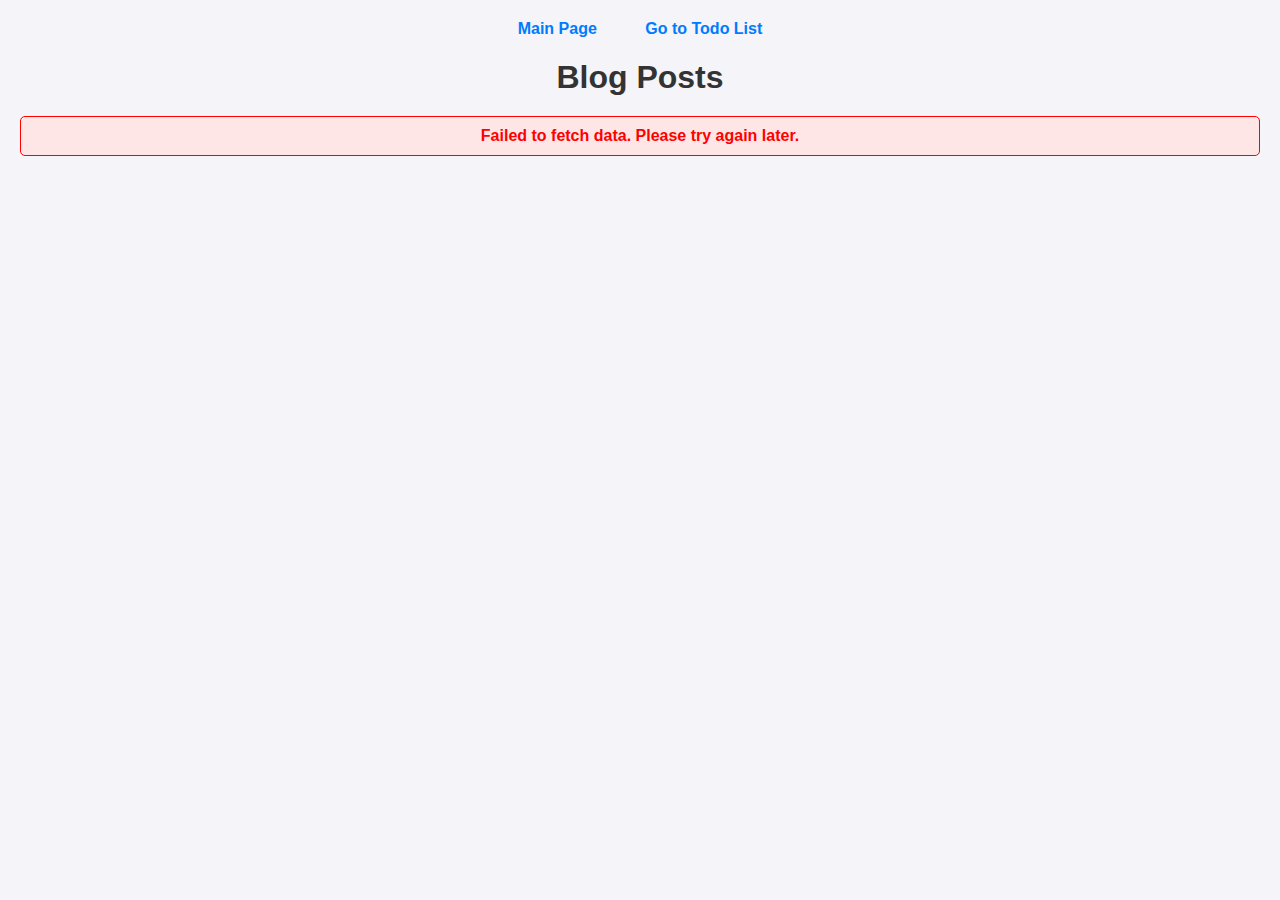
<file: Fetch-API/index.html>
<!DOCTYPE html>
<html>
<head>
    <title>Blog Posts</title>
    <link rel="stylesheet" href="styles.css">
</head>
<body>
    <div class="navigation">
        <a href="main.html">Main Page</a>
        <a href="todos.html">Go to Todo List</a>
    </div>
    <h1>Blog Posts</h1>
    <div id="posts"></div>
    <script src="script.js"></script>
</body>
</html>
</file>
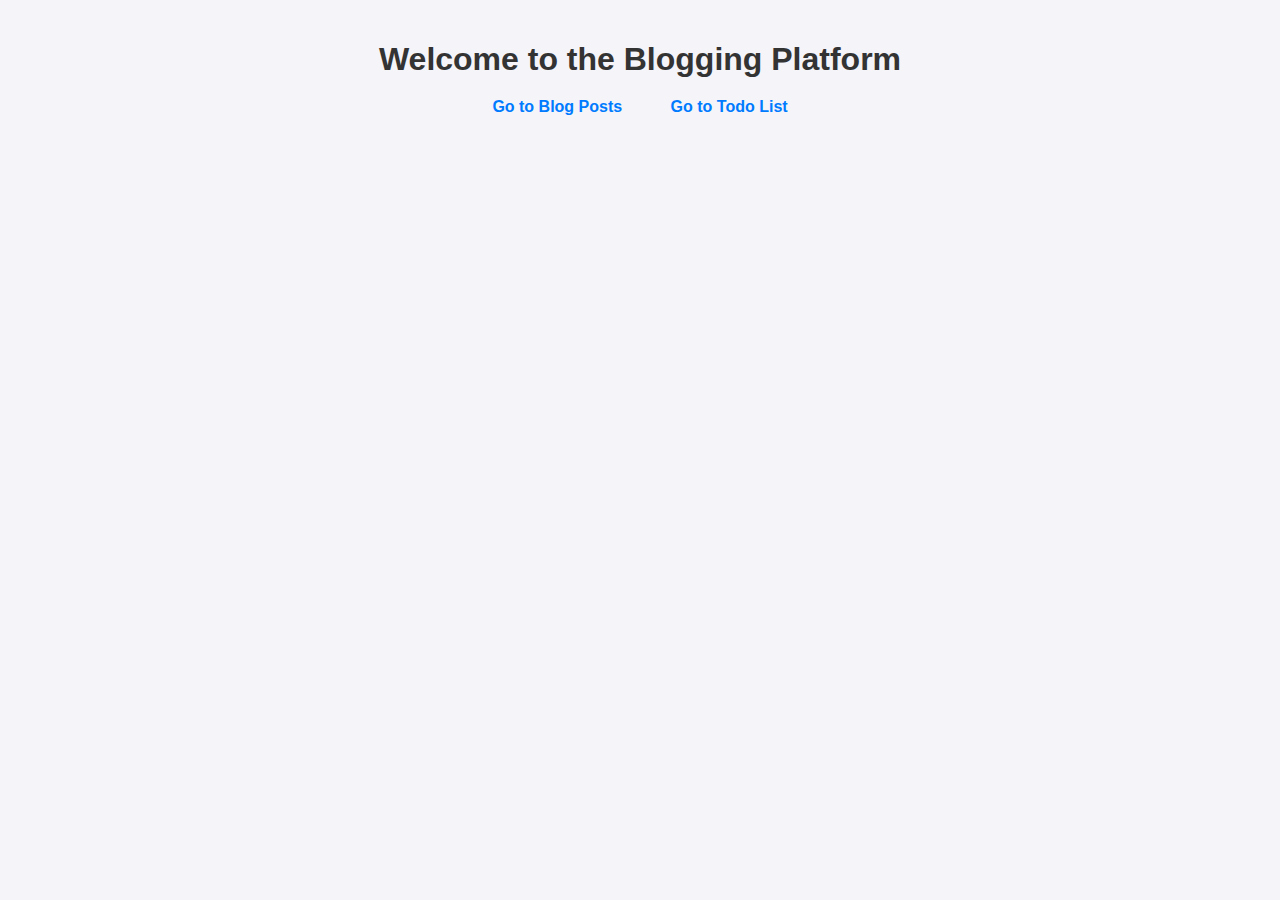
<file: Fetch-API/main.html>
<!DOCTYPE html>
<html>
<head>
    <title>Main Page</title>
    <link rel="stylesheet" href="styles.css">
</head>
<body>
    <h1>Welcome to the Blogging Platform</h1>
    <div class="links">
        <a href="index.html">Go to Blog Posts</a>
        <a href="todos.html">Go to Todo List</a>
    </div>
</body>
</html>
</file>
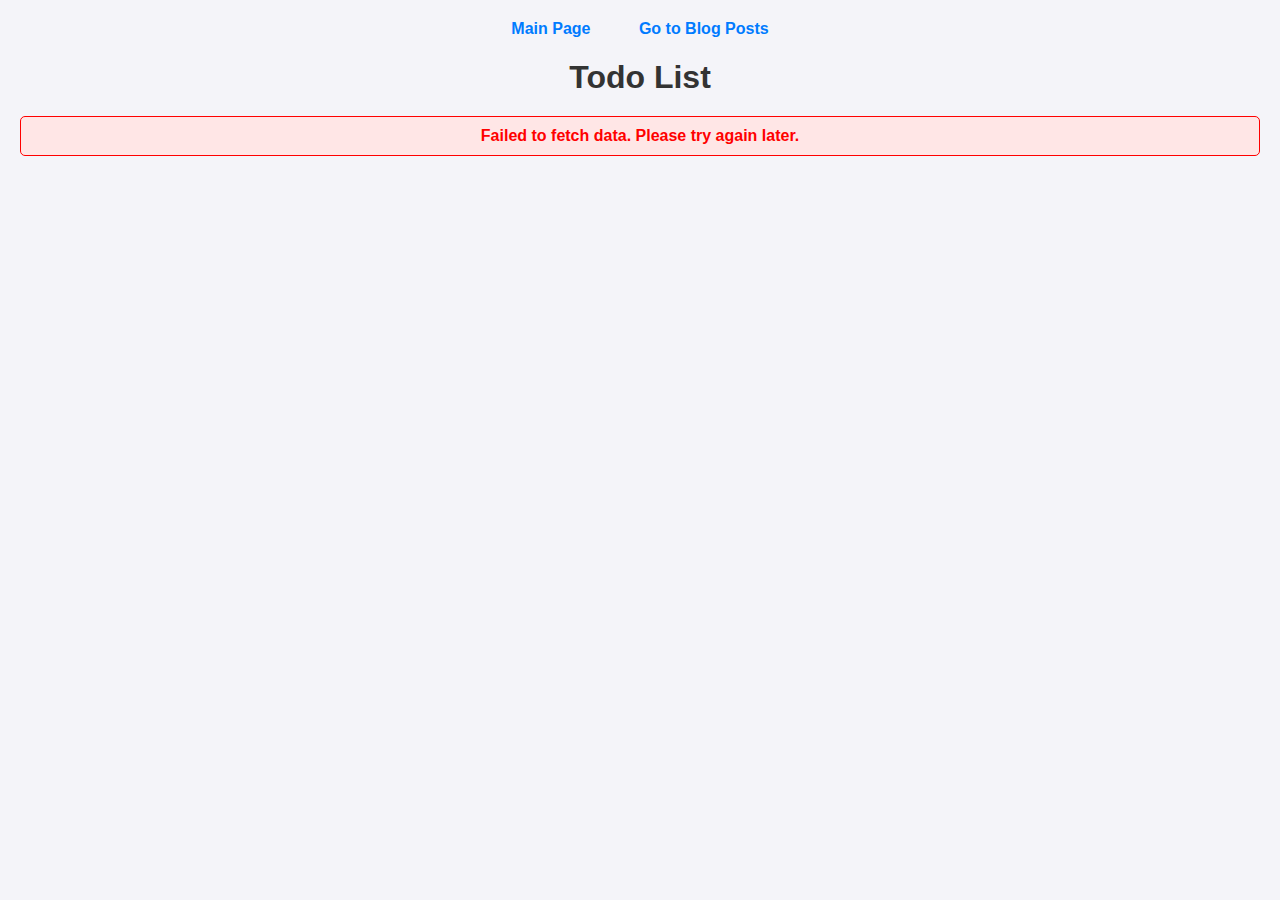
<file: Fetch-API/todos.html>
<!DOCTYPE html>
<html>
<head>
    <title>Todo List</title>
    <link rel="stylesheet" href="styles.css">
</head>
<body>
    <div class="navigation">
        <a href="main.html">Main Page</a>
        <a href="index.html">Go to Blog Posts</a>
    </div>
    <h1>Todo List</h1>
    <div id="todos"></div>
    <script src="todos.js"></script>
</body>
</html>
</file>
<file: Fetch-API/styles.css>
/* styles.css */

body {
    font-family: Arial, sans-serif;
    background-color: #f4f4f9;
    padding: 20px;
    margin: 0;
}

h1 {
    text-align: center;
    color: #333;
    margin-bottom: 20px;
}

div {
    margin-bottom: 20px;
}

.navigation, .links {
    text-align: center;
    margin-bottom: 20px;
}

.navigation a, .links a {
    margin: 0 10px;
    text-decoration: none;
    color: #007bff;
    font-weight: bold;
    border: 2px solid transparent;
    padding: 5px 10px;
    border-radius: 5px;
    transition: all 0.3s ease;
}

.navigation a:hover, .links a:hover {
    text-decoration: none;
    background-color: #007bff;
    color: white;
    border: 2px solid #007bff;
}

.post, .todo {
    background-color: white;
    padding: 15px;
    margin-bottom: 15px;
    border-radius: 5px;
    box-shadow: 0 4px 8px rgba(0, 0, 0, 0.1);
    transition: all 0.3s ease;
}

.post:hover, .todo:hover {
    box-shadow: 0 8px 16px rgba(0, 0, 0, 0.2);
}

.post h2 {
    color: #333;
    margin-top: 0;
}

.post p, .todo p {
    color: #666;
}

.todo p:last-child {
    font-weight: bold;
    color: #007bff;
}

.error {
    color: red;
    font-weight: bold;
    text-align: center;
    padding: 10px;
    background-color: #ffe6e6;
    border: 1px solid red;
    border-radius: 5px;
    margin-bottom: 20px;
}
</file>
